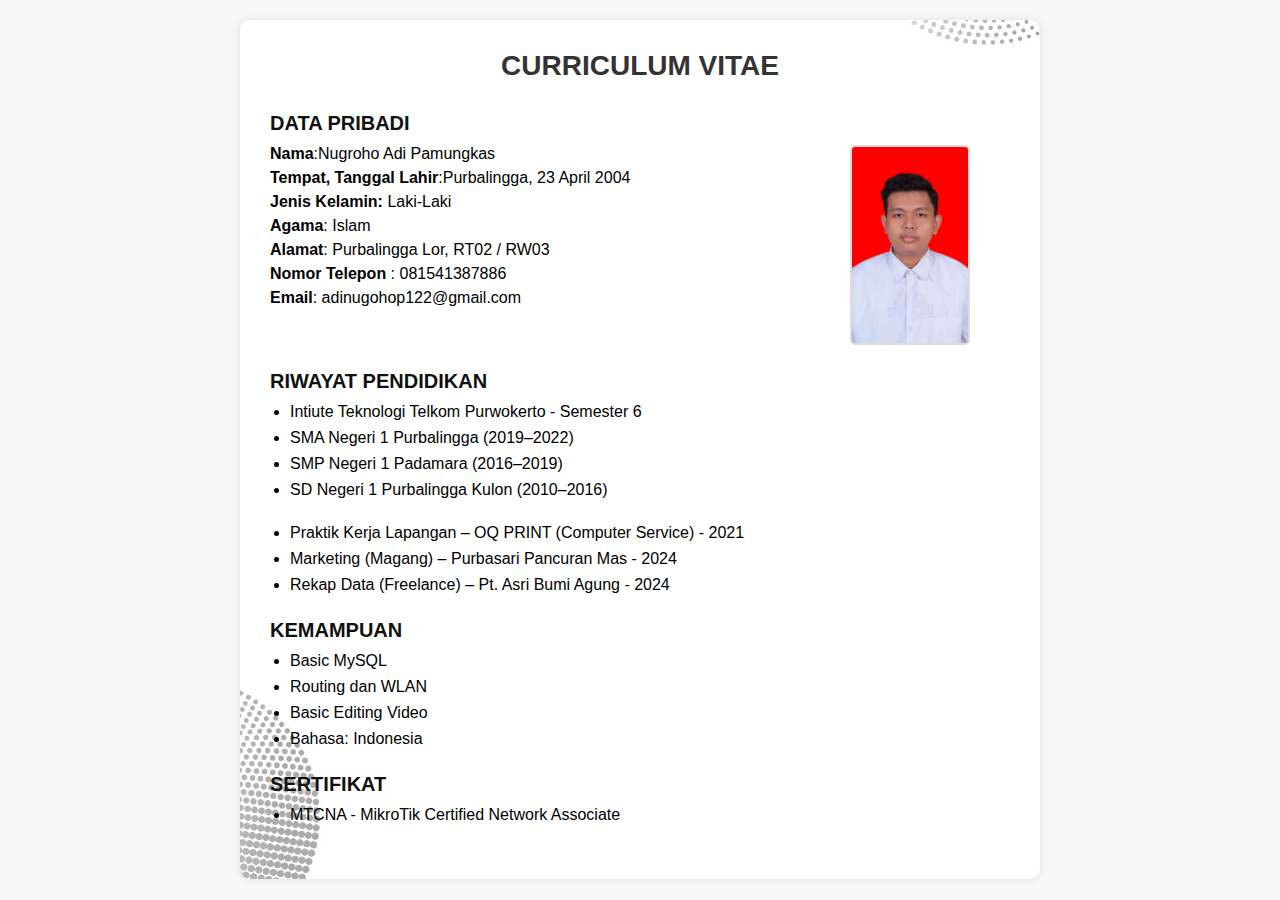
<file: Tugas HTML CSS/cv.html>
<!DOCTYPE html>
<html lang="en">
  <head>
    <meta charset="UTF-8" />
    <meta name="viewport" content="width=device-width, initial-scale=1.0" />
    <title>Tugas HTML CSS</title>
    <link rel="stylesheet" href="style.css" />
  </head>
  <body>
    <div class="cv">
      <h1>CURRICULUM VITAE</h1>

      <section class="section">
        <h2>DATA PRIBADI</h2>
        <div class="foto">
          <div class="info">
            <p><strong>Nama</strong>:Nugroho Adi Pamungkas</p>
            <p>
              <strong>Tempat, Tanggal Lahir</strong>:Purbalingga, 23 April 2004
            </p>
            <p><strong>Jenis Kelamin:</strong> <span></span>Laki-Laki</p>
            <p><strong>Agama</strong>: Islam</p>
            <p><strong>Alamat</strong>: Purbalingga Lor, RT02 / RW03</p>
            <p><strong>Nomor Telepon</strong > : 081541387886</p>
            <p><strong>Email</strong>: adinugohop122@gmail.com</p>
          </div>
          <img
            src="Pas foto_page-0001.jpg"
            alt="Nugroho adi foto"
            class="fotosaya"
          />
        </div>
      </section>

      <section class="section">
        <h2>RIWAYAT PENDIDIKAN</h2>
        <ul>
          <li>Intiute Teknologi Telkom Purwokerto - Semester 6</li>
          <li>SMA Negeri 1 Purbalingga (2019–2022)</li>
          <li>SMP Negeri 1 Padamara (2016–2019)</li>
          <li>SD Negeri 1 Purbalingga Kulon (2010–2016)</li>
        </ul>
      </section>

      <section class="section">
        <ul>
          <li>Praktik Kerja Lapangan – OQ PRINT (Computer Service) - 2021</li>
          <li>Marketing (Magang) – Purbasari Pancuran Mas - 2024</li>
          <li>Rekap Data (Freelance) – Pt. Asri Bumi Agung - 2024</li>
        </ul>
      </section>

      <section class="section">
        <h2>KEMAMPUAN</h2>
        <ul>
          <li>Basic MySQL</li>
          <li>Routing dan WLAN</li>
          <li>Basic Editing Video</li>
          <li>Bahasa: Indonesia</li>
        </ul>
      </section>

      <section class="section">
        <h2>SERTIFIKAT</h2>
        <ul>
          <li>MTCNA - MikroTik Certified Network Associate</li>
        </ul>
      </section>
    </div>
  </body>
</html>
</file>
<file: Tugas HTML CSS/style.css>
* {
    margin: 0;
    padding: 0;
    box-sizing: border-box;
    font-family: 'Segoe UI', sans-serif;
  }
  
  body {
    background-color: #f8f8f8;
    padding: 20px;
  }
  
  .cv {
    
    background-image: url(Monokrom\ Modern\ CV\ Marketing\ Resume\ \(1\).jpg);
    background-repeat: no-repeat;
    background-size:cover ;
    background-position: center;
    max-width: 800px;
    margin: auto;
    padding: 30px;
    border-radius: 10px;
    box-shadow: 0 0 10px rgba(0, 0, 0, 0.1);
  }
  
  h1 {
    text-align: center;
    margin-bottom: 30px;
    font-size: 28px;
    color: #333;
  }
  
  .section {
    margin-bottom: 25px;
  }
  
  .section h2 {
    font-size: 20px;
    margin-bottom: 10px;
    color: #111;
  }
  
  .foto {
    display: flex;
    gap: 20px;

  }
  
  .fotosaya {
    width: 120px;
    height: 200px;
    object-fit: cover;
    border-radius: 5px;
    border: 2px solid #ddd;
    margin-left: 200px;
  }
  
  .info p {
    margin-bottom: 6px;
  }

  .info p .span {
    text-indent: 100px;
  }


  
  ul {
    padding-left: 20px;
  }
  
  ul li {
    margin-bottom: 8px;
  }
</file>
